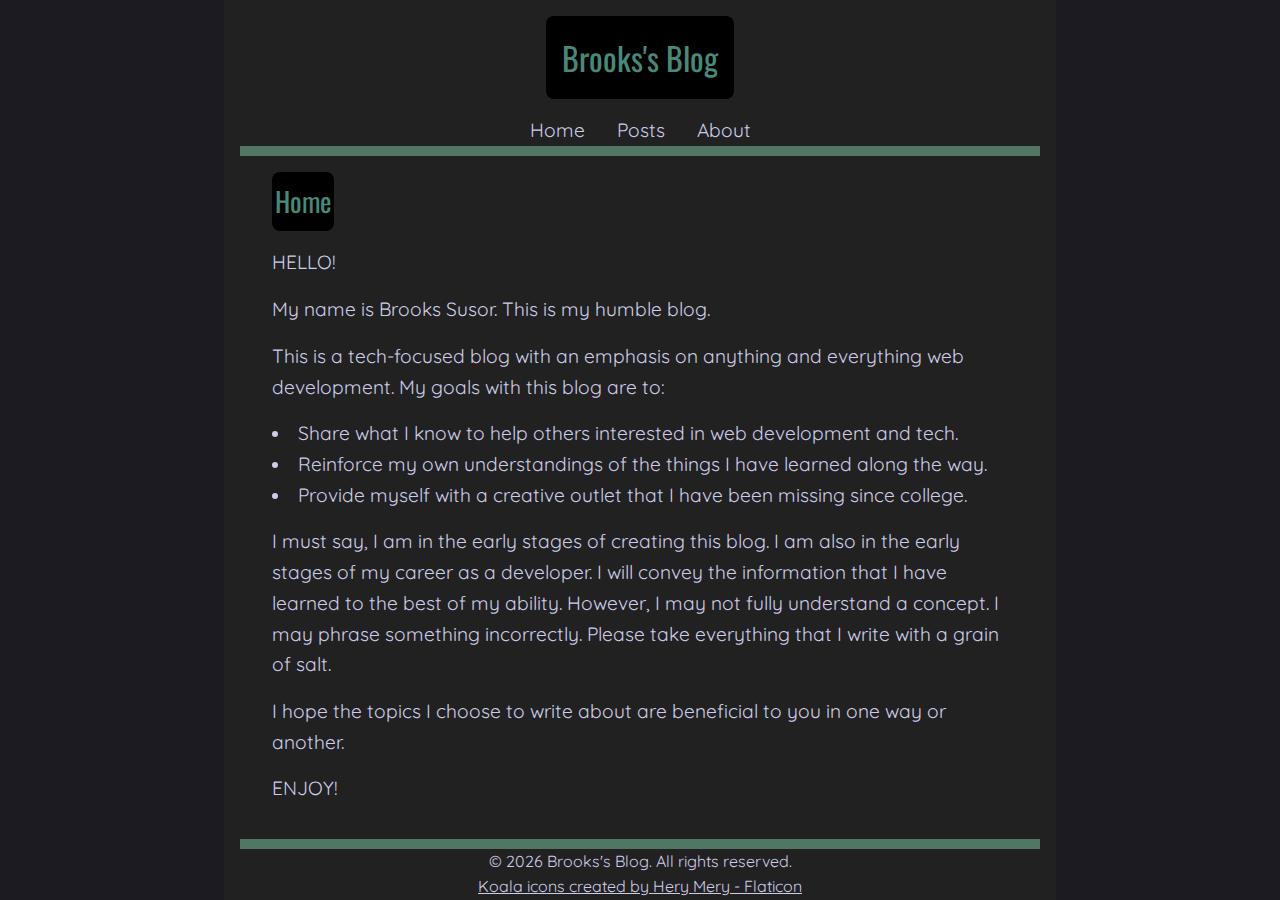
<file: index.html>
<!DOCTYPE html>
<html lang="en">
	<head>
		<meta charset="UTF-8" />
		<meta
			name="viewport"
			content="width=device-width, initial-scale=1.0"
		/>
		<link
			rel="icon"
			href="./imgs/koala.png"
		/>
		<link
			rel="stylesheet"
			href="./styles/reset.css"
		/>
		<link
			rel="stylesheet"
			href="./styles/styles.css"
		/>
		<title>Brooks's Blog</title>
	</head>
	<body class="flex">
		<div class="container-content flex">
			<h1>Brooks's Blog</h1>

			<nav>
				<ul>
					<li><a href="./index.html">Home</a></li>
					<li><a href="./pages/posts.html">Posts</a></li>
					<li><a href="./pages/about.html">About</a></li>
				</ul>
				<div class="separator"></div>
			</nav>

			<div
				class="flex"
				style="height: 100%"
			>
				<section
					class="page-padding flex"
					style="flex: 1"
				>
					<div class="text-spacing flex">
						<h2>Home</h2>

						<p>HELLO!</p>

						<p>My name is Brooks Susor. This is my humble blog.</p>

						<p>
							This is a tech-focused blog with an emphasis on anything and
							everything web development. My goals with this blog are to:
						</p>

						<ul style="list-style: disc; list-style-position: inside">
							<li>
								Share what I know to help others interested in web development
								and tech.
							</li>
							<li>
								Reinforce my own understandings of the things I have learned
								along the way.
							</li>
							<li>
								Provide myself with a creative outlet that I have been missing
								since college.
							</li>
						</ul>

						<p>
							I must say, I am in the early stages of creating this blog. I am
							also in the early stages of my career as a developer. I will
							convey the information that I have learned to the best of my
							ability. However, I may not fully understand a concept. I may
							phrase something incorrectly. Please take everything that I write
							with a grain of salt.
						</p>

						<p>
							I hope the topics I choose to write about are beneficial to you in
							one way or another.
						</p>

						<p>ENJOY!</p>
					</div>
				</section>

				<footer>
					<div class="separator"></div>
					<p>
						&copy; <span id="footer-year"></span> Brooks's Blog. All rights
						reserved.
					</p>
					<a
						href="https://www.flaticon.com/free-icons/koala"
						title="koala icons"
						target="_blank"
						>Koala icons created by Hery Mery - Flaticon
					</a>
				</footer>
			</div>
		</div>
		<script src="./main.js"></script>
	</body>
</html>
</file>
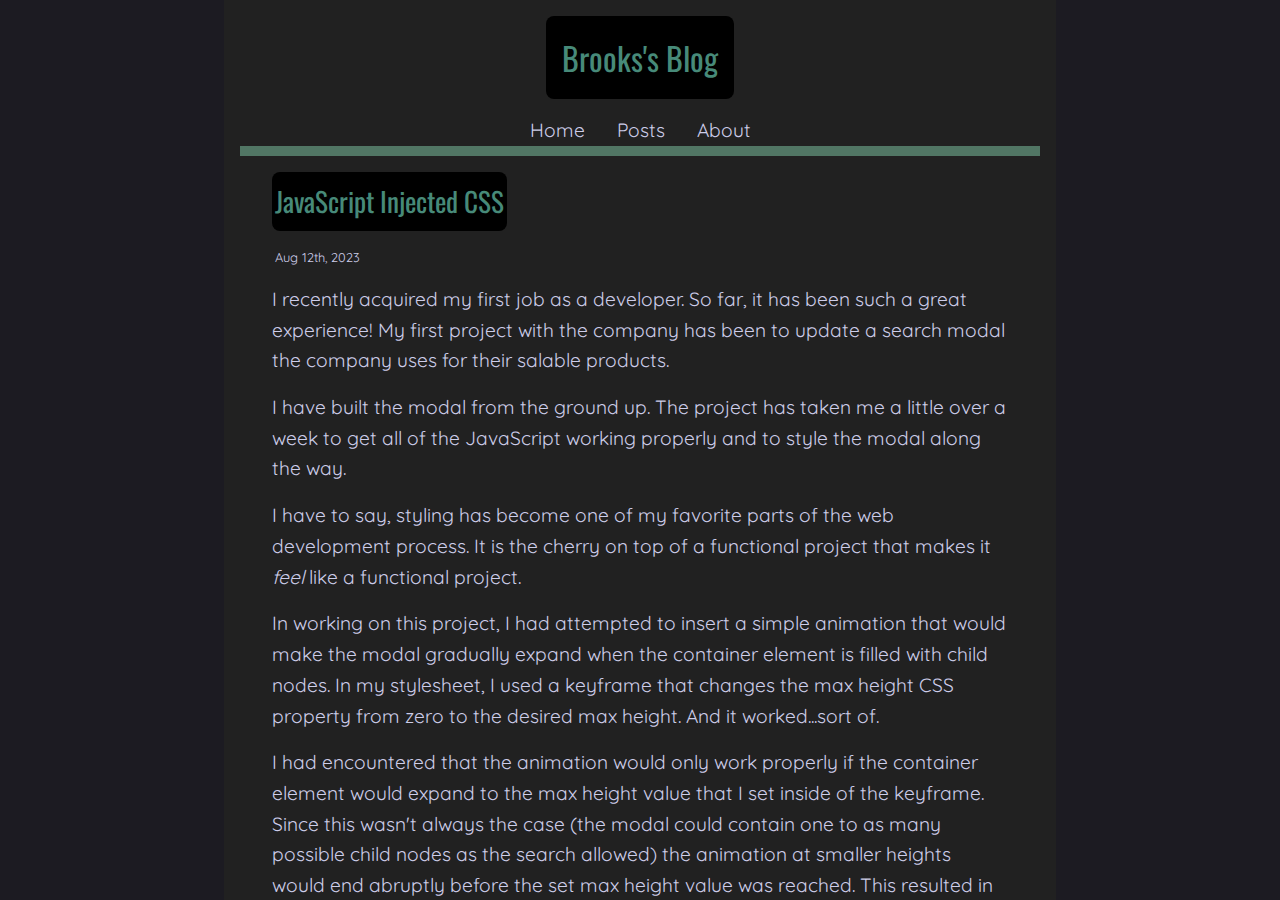
<file: pages/posts/post-1.html>
<!DOCTYPE html>
<html lang="en">
	<head>
		<meta charset="UTF-8" />
		<meta
			name="viewport"
			content="width=device-width, initial-scale=1.0"
		/>
		<link
			rel="icon"
			href="../../imgs/koala.png"
		/>
		<link
			rel="stylesheet"
			href="../../styles/reset.css"
		/>
		<link
			rel="stylesheet"
			href="../../styles/styles.css"
		/>
		<title>JavaScript Injected CSS</title>
	</head>
	<body class="flex">
		<div class="container-content flex">
			<h1>Brooks's Blog</h1>

			<nav>
				<ul>
					<li><a href="../../index.html">Home</a></li>
					<li><a href="../posts.html">Posts</a></li>
					<li><a href="../about.html">About</a></li>
				</ul>
				<div class="separator"></div>
			</nav>

			<div class="flex">
				<main class="page-padding flex">
					<article class="text-spacing flex">
						<div class="flex">
							<h2>JavaScript Injected CSS</h2>
							<span>Aug 12th, 2023</span>
						</div>
						<p>
							I recently acquired my first job as a developer. So far, it has
							been such a great experience! My first project with the company
							has been to update a search modal the company uses for their
							salable products.
						</p>

						<p>
							I have built the modal from the ground up. The project has taken
							me a little over a week to get all of the JavaScript working
							properly and to style the modal along the way.
						</p>

						<p>
							I have to say, styling has become one of my favorite parts of the
							web development process. It is the cherry on top of a functional
							project that makes it <em>feel</em> like a functional project.
						</p>

						<p>
							In working on this project, I had attempted to insert a simple
							animation that would make the modal gradually expand when the
							container element is filled with child nodes. In my stylesheet, I
							used a keyframe that changes the max height CSS property from zero
							to the desired max height. And it worked...sort of.
						</p>

						<p>
							I had encountered that the animation would only work properly if
							the container element would expand to the max height value that I
							set inside of the keyframe. Since this wasn't always the case (the
							modal could contain one to as many possible child nodes as the
							search allowed) the animation at smaller heights would end
							abruptly before the set max height value was reached. This
							resulted in the animation at smaller heights to look clunky.
						</p>

						<p>
							This is by design. CSS implemented using stylesheets, the HTML
							style tag, or inline HTML elements, will be set to those values
							and will not change.
						</p>

						<p>
							This is normally a good effect. Certainly, there are properties
							that are more flexible than others (in my case, the max height
							property is slightly more flexible than the normal height
							property). However, the property is still set to an unchanging
							value. This is the core of my issue.
						</p>

						<p>
							At first, I was stuck and tried a few fixes...to no avail. I
							played around with different max height values. I attempted using
							different CSS properties altogether (both the height and min
							height properties).
						</p>

						<p>
							I slowly began to realize that the animation needed to be dynamic
							based upon how big the container element became.
						</p>

						<p>
							As it turns out, whenever a developer wants something that is
							dynamic, they have to reach into the "do stuff" portion of their
							code. To solve my issue, I needed to add the CSS dynamically using
							JavaScript.
						</p>

						<p>
							I had known about adding CSS using JavaScript before beginning
							this project. However, it didn't occur to me at first that this
							was a property that could be manipulated (so I didn't even
							consider this method). Once I fully understood what I wanted out
							of my code, I began working.
						</p>

						<p>
							I first created a function that accepts one argument (the amount
							of immediate child nodes inside of the container element). The
							function contains a switch statement that would return a specific
							max height in pixels depending upon the integer passed into the
							function.
						</p>

						<p>
							Then, I created another function that accepts a single argument
							(the return value of the previous function). Inside of this
							function, I created a keyframe rule using JavaScript's template
							literal syntax (`Example string ${exampleVariable}`) and stored it
							into a variable. Inside the keyframe, I passed the max height
							variable into the "to" section. I then passed the keyframe
							variable into the proper stylesheet. Finally, I finished it all by
							adding the animation rules.
						</p>

						<p>
							This little part of my project has changed the way I approach
							coding in general. I learned that it is better to think about what
							I want out of my code before writing any. I needed a dynamic
							animation, but didn't consider using JavaScript until I finally
							realized what I wanted my code to do.
						</p>
					</article>

					<img
						src="../../imgs/Modal_Styling-1.png"
						alt="Brooks styling his cowboy modal man"
					/>
				</main>

				<footer>
					<div class="separator"></div>
					<p>
						&copy; <span id="footer-year"></span> Brooks's Blog. All rights
						reserved.
					</p>
					<a
						href="https://www.flaticon.com/free-icons/koala"
						title="koala icons"
						target="_blank"
						>Koala icons created by Hery Mery - Flaticon
					</a>
				</footer>
			</div>
		</div>
		<script src="../../main.js"></script>
	</body>
</html>
</file>
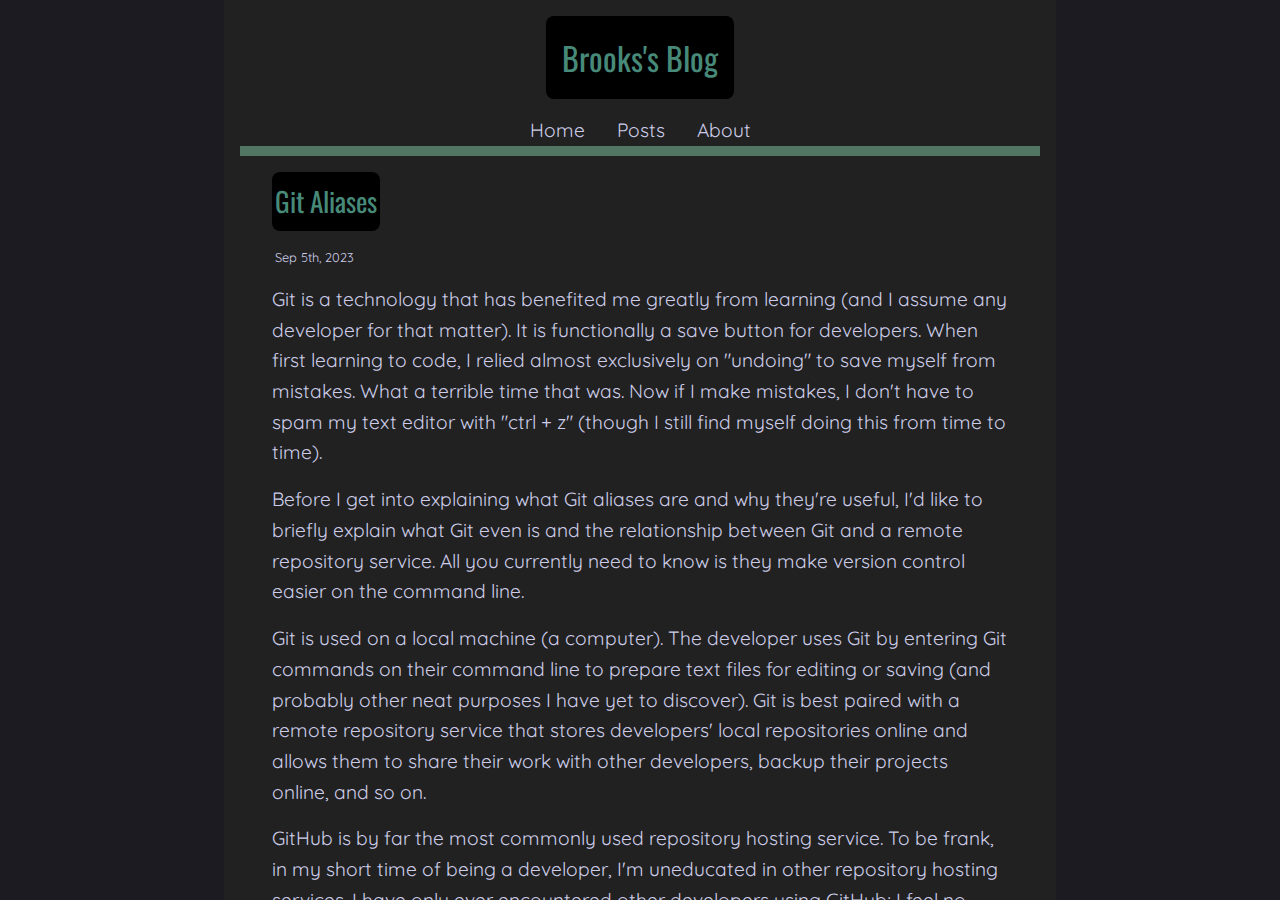
<file: pages/posts/post-2.html>
<!DOCTYPE html>
<html lang="en">
	<head>
		<meta charset="UTF-8" />
		<meta
			name="viewport"
			content="width=device-width, initial-scale=1.0"
		/>
		<link
			rel="icon"
			href="../../imgs/koala.png"
		/>
		<link
			rel="stylesheet"
			href="../../styles/reset.css"
		/>
		<link
			rel="stylesheet"
			href="../../styles/styles.css"
		/>
		<title>Git Aliases</title>
	</head>
	<body class="flex">
		<div class="container-content flex">
			<h1>Brooks's Blog</h1>

			<nav>
				<ul>
					<li><a href="../../index.html">Home</a></li>
					<li><a href="../posts.html">Posts</a></li>
					<li><a href="../about.html">About</a></li>
				</ul>
				<div class="separator"></div>
			</nav>

			<div class="flex">
				<main class="page-padding flex">
					<article class="text-spacing flex">
						<div class="flex">
							<h2>Git Aliases</h2>
							<span>Sep 5th, 2023</span>
						</div>
						<p>
							Git is a technology that has benefited me greatly from learning
							(and I assume any developer for that matter). It is functionally a
							save button for developers. When first learning to code, I relied
							almost exclusively on "undoing" to save myself from mistakes. What
							a terrible time that was. Now if I make mistakes, I don't have to
							spam my text editor with "ctrl + z" (though I still find myself
							doing this from time to time).
						</p>

						<p>
							Before I get into explaining what Git aliases are and why they're
							useful, I'd like to briefly explain what Git even is and the
							relationship between Git and a remote repository service. All you
							currently need to know is they make version control easier on the
							command line.
						</p>

						<p>
							Git is used on a local machine (a computer). The developer uses
							Git by entering Git commands on their command line to prepare text
							files for editing or saving (and probably other neat purposes I
							have yet to discover). Git is best paired with a remote repository
							service that stores developers' local repositories online and
							allows them to share their work with other developers, backup
							their projects online, and so on.
						</p>

						<p>
							GitHub is by far the most commonly used repository hosting
							service. To be frank, in my short time of being a developer, I'm
							uneducated in other repository hosting services. I have only ever
							encountered other developers using GitHub; I feel no need to use
							an alternative.
						</p>

						<p>
							Git is a version control system. GitHub is a remote repository
							service. They work in tandem to be one of the many technologies
							that add structure in a codebase.
						</p>

						<p>
							There are a handful of Git commands that are used most commonly by
							developers. They eventually find commands they use the most. This
							means they are constantly repeating certain commands all day,
							every day.
						</p>

						<p>This leads me into Git aliases.</p>

						<p>
							Git aliases are exactly what they sound like. Aliases for the Git
							command they are assigned to. Aliases normally take the form of a
							short combination of letters. They are helpful for reducing
							keystrokes for common commands.
						</p>

						<p>
							For example, I often use the command "git commit -m" followed with
							a message that describes what that commit is accomplishing
							(commits are the "saves" in Git). An alias for this could look
							like "ci = commit -m" in the .gitconfig file. Instead of writing
							the entire command, now the command gets replaced with "ci"
							followed by the commit message.
						</p>

						<p>
							One of my favorite Git commands to use is "commit --amend -C
							HEAD." This command adds the code into the previous commit
							(technically it doesn't add the code, but that's outside the scope
							of this article). I use this command often because I find myself
							committing too early and needing to add the current code into my
							last commit. So I decided to create an alias for it.
						</p>

						<p>
							I assigned the command to "ag" in my .gitconfig file and now all I
							type is "git ag" and it amends my git the way I want it to!
						</p>

						<p>
							Git aliases are an easy way to make version control on the command
							line a tad bit easier. I encourage anyone that uses Git on the
							command line to use them.
						</p>
					</article>
				</main>

				<footer>
					<div class="separator"></div>
					<p>
						&copy; <span id="footer-year"></span> Brooks's Blog. All rights
						reserved.
					</p>
					<a
						href="https://www.flaticon.com/free-icons/koala"
						title="koala icons"
						target="_blank"
						>Koala icons created by Hery Mery - Flaticon
					</a>
				</footer>
			</div>
		</div>
		<script src="../../main.js"></script>
	</body>
</html>
</file>
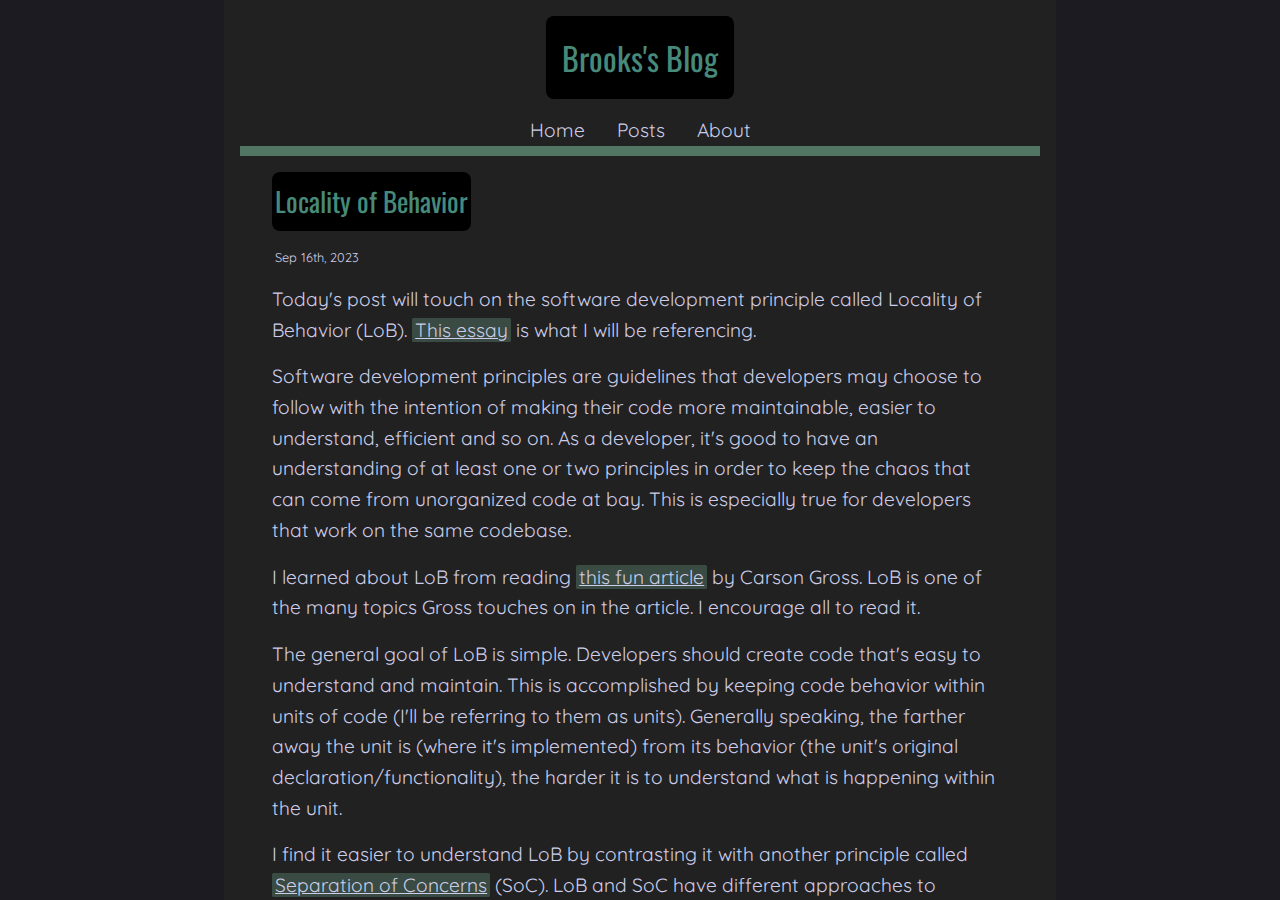
<file: pages/posts/post-3.html>
<!DOCTYPE html>
<html lang="en">
	<head>
		<meta charset="UTF-8" />
		<meta
			name="viewport"
			content="width=device-width, initial-scale=1.0"
		/>
		<link
			rel="icon"
			href="../../imgs/koala.png"
		/>
		<link
			rel="stylesheet"
			href="../../styles/reset.css"
		/>
		<link
			rel="stylesheet"
			href="../../styles/styles.css"
		/>
		<title>Locality of Behavior</title>
	</head>
	<body class="flex">
		<div class="container-content flex">
			<h1>Brooks's Blog</h1>

			<nav>
				<ul>
					<li><a href="../../index.html">Home</a></li>
					<li><a href="../posts.html">Posts</a></li>
					<li><a href="../about.html">About</a></li>
				</ul>
				<div class="separator"></div>
			</nav>

			<div class="flex">
				<main class="page-padding flex">
					<article class="text-spacing flex">
						<div class="flex">
							<h2>Locality of Behavior</h2>
							<span>Sep 16th, 2023</span>
						</div>
						<p>
							Today's post will touch on the software development principle
							called Locality of Behavior (LoB).
							<a
								href="https://htmx.org/essays/locality-of-behaviour/"
								target="_blank"
								>This essay</a
							>
							is what I will be referencing.
						</p>

						<p>
							Software development principles are guidelines that developers may
							choose to follow with the intention of making their code more
							maintainable, easier to understand, efficient and so on. As a
							developer, it's good to have an understanding of at least one or
							two principles in order to keep the chaos that can come from
							unorganized code at bay. This is especially true for developers
							that work on the same codebase.
						</p>

						<p>
							I learned about LoB from reading
							<a
								href="https://grugbrain.dev/"
								target="_blank"
								>this fun article</a
							>
							by Carson Gross. LoB is one of the many topics Gross touches on in
							the article. I encourage all to read it.
						</p>

						<p>
							The general goal of LoB is simple. Developers should create code
							that's easy to understand and maintain. This is accomplished by
							keeping code behavior within units of code (I'll be referring to
							them as units). Generally speaking, the farther away the unit is
							(where it's implemented) from its behavior (the unit's original
							declaration/functionality), the harder it is to understand what is
							happening within the unit.
						</p>

						<p>
							I find it easier to understand LoB by contrasting it with another
							principle called
							<a
								href="https://en.wikipedia.org/wiki/Separation_of_concerns"
								target="_blank"
								>Separation of Concerns</a
							>
							(SoC). LoB and SoC have different approaches to accomplish similar
							goals. As a disclaimer, they are not exact opposites. I'm
							contrasting them as a means to further understanding of them both.
							It's probable that both principles can be implemented in a
							codebase and make sense.
						</p>

						<p>
							SoC organizes code based upon
							<a
								href="https://en.wikipedia.org/wiki/Concern_(computer_science)"
								target="_blank"
								>concern</a
							>. One of the clearest displays of SoC in my opinion is found in
							the core web stack. HTML is concerned with structuring a web
							application, CSS with designing, and JavaScript with adding
							additional functionality. Each language affects the code
							differently. Thus, it's common to separate each language into
							their own file(s)/folder(s). This blog's code is organized with
							SoC in mind!
						</p>

						<p>
							It's easy to see the strengths with this approach. Mixing concerns
							together may add confusion. This is one reason why frontend
							developers don't typically write their HTML elements with CSS
							styles inline. That being said, things change and now
							<a
								href="https://tailwindcss.com/"
								target="_blank"
								>Tailwind CSS</a
							>
							is a very popular CSS framework.
						</p>

						<p>
							LoB on the other hand takes a different approach. Rather than
							organizing code by concern, it organizes code based upon a unit's
							behavior. The thought behind this principle is that a unit is best
							understood by looking at nothing more than that specific unit.
							This approach welcomes (and even encourages) the mixing of various
							programming languages into a single unit if doing so keeps its
							behavior inside itself.
						</p>

						<p>
							This approach does call to question when (if at all) a developer
							should rely upon
							<a
								href="https://en.wikipedia.org/wiki/Abstraction_(computer_science)"
								target="_blank"
								>abstraction</a
							>. Gross suggests that abstractions are okay when implemented
							carefully (and not in excess). Gross states, "it is important to
							make the distinction between inlining the implementation of some
							behaviour and inlining the invocation (or declaration) of some
							behaviour." In other words, there is a difference between
							declaring a function and invoking one. A function that abstracts
							away complicated logic in its declaration, and is invoked in an
							obvious manner, strives toward LoB's goal of keeping code easy to
							understand. Even though creating abstractions innately goes
							against the main premise of LoB, they are still useful when
							applied strategically and not in excess.
						</p>

						<p>
							Code implemented with SoC in mind often use abstractions. This
							typically means that developers rely on several files to
							understand what a single unit does. Gross refers to this phenomena
							as "spooky action at a distance."
						</p>

						<p>
							LoB attempts to eliminate as much "spooky action at a distance" as
							possible. Sometimes, this means going against the
							<a
								href="https://en.wikipedia.org/wiki/Don%27t_repeat_yourself"
								target="_blank"
								>DRY principle</a
							>. LoB takes into consideration that it's better to repeat code
							occasionally than to rely on code that is nested far away from
							where it's being implemented.
						</p>

						<p>
							Realistically, it's best to write code that is understood by the
							most amount of people. For those that work with multiple other
							developers, they should follow the conventions that are set in
							place by their peers. For solo projects, I still advise developers
							to follow best practices as often as possible (for their own
							sake). But hey, everyone has their own interpretations of what is
							considered to be "best."
						</p>

						<p>
							I've only recently learned about LoB. I'm very interested in
							implementing more of it. I can see this principle being easier to
							implement in code using single-page application frameworks since
							they, by nature of their design, encourage developers to keep both
							the structure and functionality of their code in the same place.
							Luckily for me, I love working with
							<a
								href="https://react.dev/"
								target="_blank"
								>React</a
							>. So I think I'll be able to implement LoB quite a bit going
							forward!
						</p>
					</article>
				</main>

				<footer>
					<div class="separator"></div>
					<p>
						&copy; <span id="footer-year"></span> Brooks's Blog. All rights
						reserved.
					</p>
					<a
						href="https://www.flaticon.com/free-icons/koala"
						title="koala icons"
						target="_blank"
						>Koala icons created by Hery Mery - Flaticon
					</a>
				</footer>
			</div>
		</div>
		<script src="../../main.js"></script>
	</body>
</html>
</file>
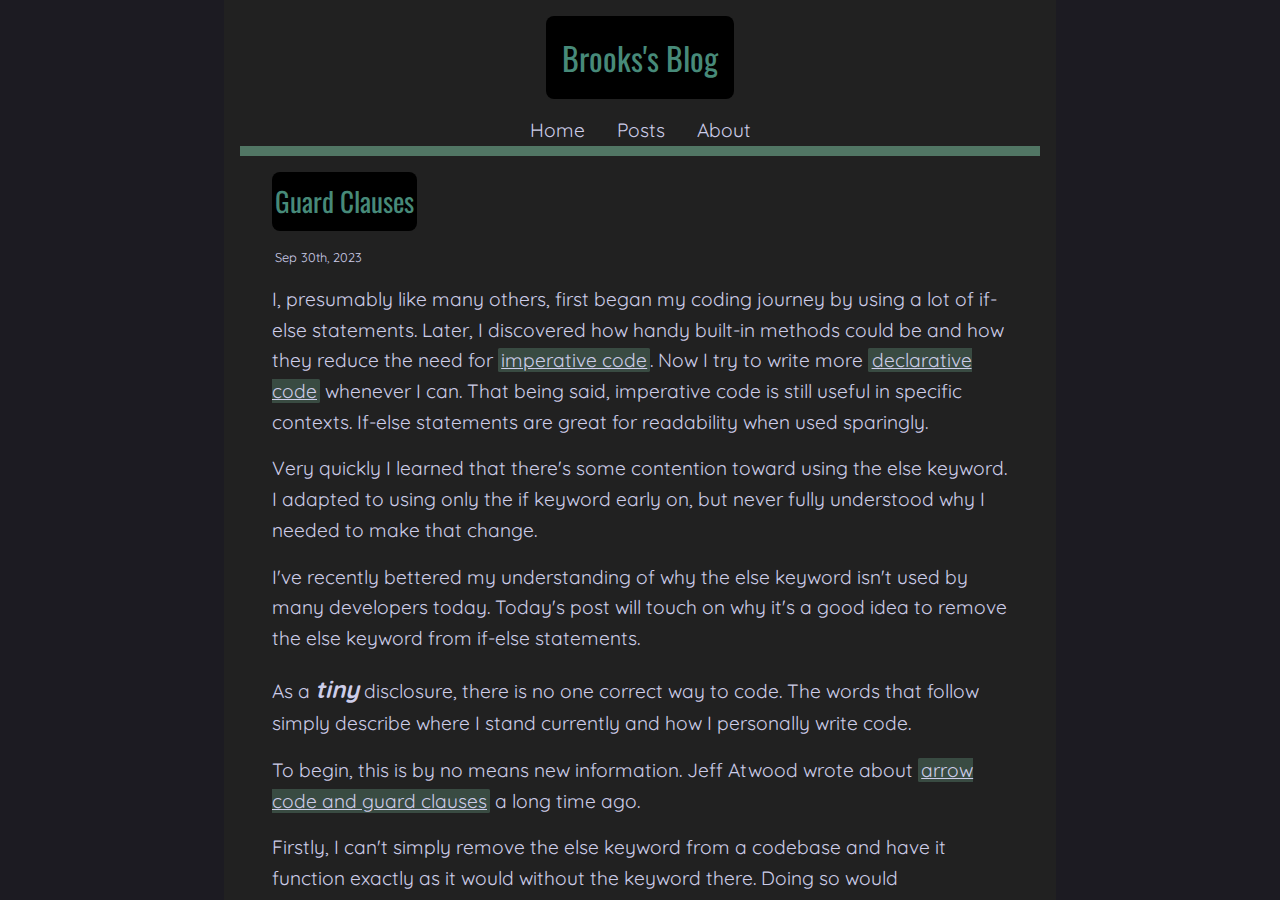
<file: pages/posts/post-4.html>
<!DOCTYPE html>
<html lang="en">
	<head>
		<meta charset="UTF-8" />
		<meta
			name="viewport"
			content="width=device-width, initial-scale=1.0"
		/>
		<link
			rel="icon"
			href="../../imgs/koala.png"
		/>
		<link
			rel="stylesheet"
			href="../../styles/reset.css"
		/>
		<link
			rel="stylesheet"
			href="../../styles/styles.css"
		/>
		<title>Guard Clauses</title>
	</head>
	<body class="flex">
		<div class="container-content flex">
			<h1>Brooks's Blog</h1>

			<nav>
				<ul>
					<li><a href="../../index.html">Home</a></li>
					<li><a href="../posts.html">Posts</a></li>
					<li><a href="../about.html">About</a></li>
				</ul>
				<div class="separator"></div>
			</nav>

			<div class="flex">
				<main class="page-padding flex">
					<article class="text-spacing flex">
						<div class="flex">
							<h2>Guard Clauses</h2>
							<span>Sep 30th, 2023</span>
						</div>
						<p>
							I, presumably like many others, first began my coding journey by
							using a lot of if-else statements. Later, I discovered how handy
							built-in methods could be and how they reduce the need for
							<a
								href="https://en.wikipedia.org/wiki/Imperative_programming"
								target="_blank"
								>imperative code</a
							>. Now I try to write more
							<a
								href="https://en.wikipedia.org/wiki/Declarative_programming"
								target="_blank"
								>declarative code</a
							>
							whenever I can. That being said, imperative code is still useful
							in specific contexts. If-else statements are great for readability
							when used sparingly.
						</p>

						<p>
							Very quickly I learned that there's some contention toward using
							the else keyword. I adapted to using only the if keyword early on,
							but never fully understood why I needed to make that change.
						</p>

						<p>
							I've recently bettered my understanding of why the else keyword
							isn't used by many developers today. Today's post will touch on
							why it's a good idea to remove the else keyword from if-else
							statements.
						</p>

						<p>
							As a <span class="strong-phrase">tiny</span> disclosure, there is
							no one correct way to code. The words that follow simply describe
							where I stand currently and how I personally write code.
						</p>

						<p>
							To begin, this is by no means new information. Jeff Atwood wrote
							about
							<a
								href="https://blog.codinghorror.com/flattening-arrow-code/"
								target="_blank"
								>arrow code and guard clauses</a
							>
							a long time ago.
						</p>

						<p>
							Firstly, I can't simply remove the else keyword from a codebase
							and have it function exactly as it would without the keyword
							there. Doing so would (understandably) break the code. So I need
							to change how the code is written.
						</p>

						<p>
							Normally within if-else statements, the "main" code is written in
							the if block while the corner case is written in the else block.
							However, without the else keyword, the corner case will be moved
							into the if block while the "main" code is placed in the current
							scope directly below the if block. This also requires there to be
							an exit statement at the end of the if block so the code doesn't
							continue to run. Usually this is a blank return statement. But
							I've also used the continue keyword to exit the current iteration
							of a loop.
						</p>

						<p>
							There are great benefits to writing if-else statements this way.
							Firstly, the "main" code and the corner case code are no longer
							coupled together. If the corner case is met, then it will run that
							code. It's as simple as that. Removing tightly coupled code leads
							to a cleaner and less bug-ridden codebase.
						</p>

						<p>
							Secondly, it just makes sense (as lazy as that sounds). At first
							thought, putting the "main" code before any corner cases feels
							intuitive. The "main" code is the star of the show, so why put it
							before code that won't be run as often? As it turns out,
							displaying the less desirable path first shows the developer
							reading the code the exceptions to the code upfront. This
							encourages the developer to understand the less common outcomes
							before they understand the main functionality of the code. Again,
							this is very helpful for identifying and removing bugs.
						</p>

						<p>
							Finally, there is less nesting. Nesting is great for
							organization...until it isn't. It's easy to slip into what Atwood
							calls arrow code when there is an overreliance on if-else
							statements. Using guard clauses actually removes the "main" code
							from being nested in an if block and brings it out into the scope
							that the developer is currently working within.
						</p>

						<p>
							Generally speaking, guard clauses keep code clean. Codebases that
							contains guard clauses use less code (which is generally a good
							goal to strive for) and reduce nesting where it's unnecessary to
							do so.
						</p>

						<p>
							For developers that struggle to keep their code clean, and aren't
							currently using guard clauses, give them a shot! They have
							certainly helped me keep my code cleaner and easier to read.
						</p>
					</article>
				</main>

				<footer>
					<div class="separator"></div>
					<p>
						&copy; <span id="footer-year"></span> Brooks's Blog. All rights
						reserved.
					</p>
					<a
						href="https://www.flaticon.com/free-icons/koala"
						title="koala icons"
						target="_blank"
						>Koala icons created by Hery Mery - Flaticon
					</a>
				</footer>
			</div>
		</div>
		<script src="../../main.js"></script>
	</body>
</html>
</file>
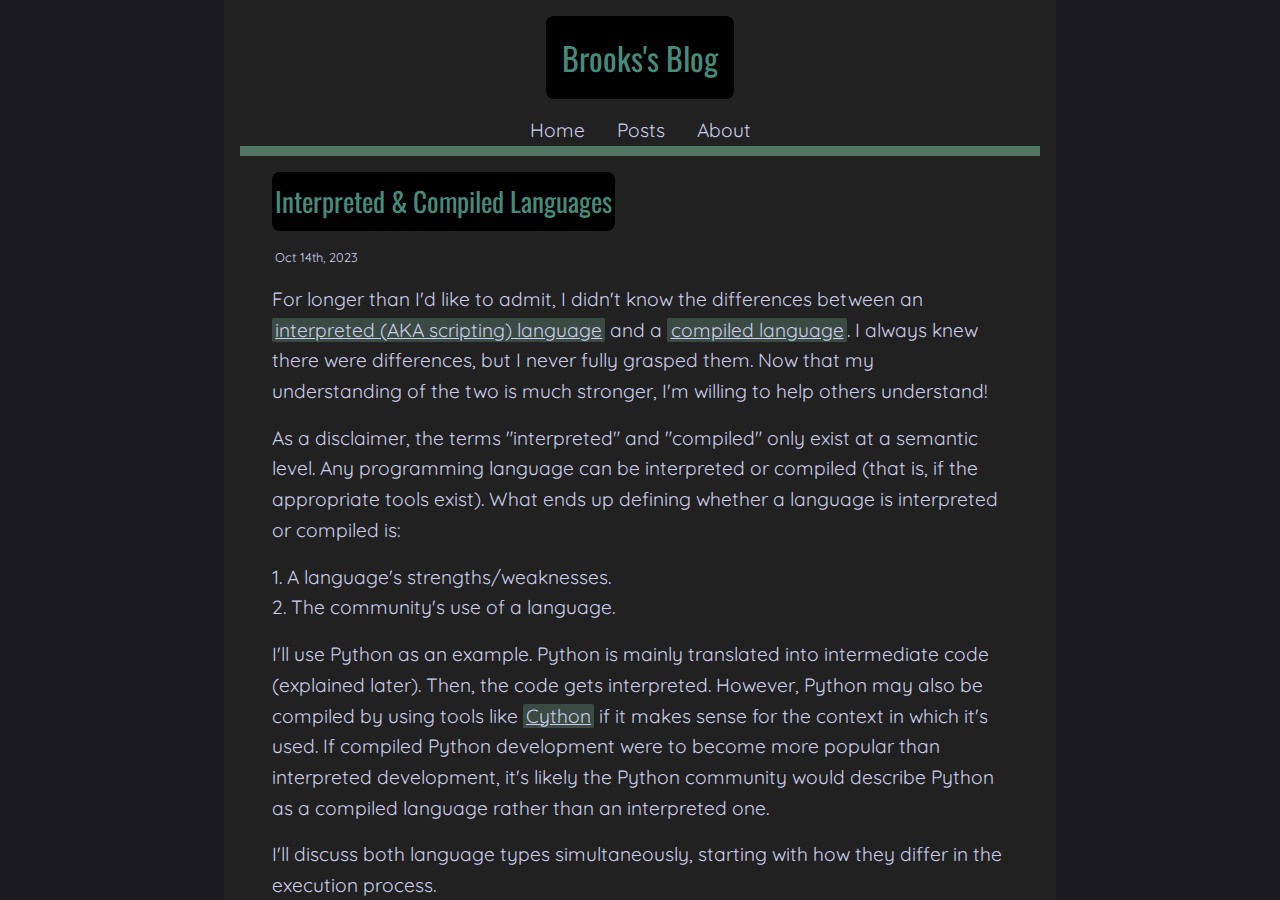
<file: pages/posts/post-5.html>
<!DOCTYPE html>
<html lang="en">
	<head>
		<meta charset="UTF-8" />
		<meta
			name="viewport"
			content="width=device-width, initial-scale=1.0"
		/>
		<link
			rel="icon"
			href="../../imgs/koala.png"
		/>
		<link
			rel="stylesheet"
			href="../../styles/reset.css"
		/>
		<link
			rel="stylesheet"
			href="../../styles/styles.css"
		/>
		<title>Interpreted & Compiled Languages</title>
	</head>
	<body class="flex">
		<div class="container-content flex">
			<h1>Brooks's Blog</h1>

			<nav>
				<ul>
					<li><a href="../../index.html">Home</a></li>
					<li><a href="../posts.html">Posts</a></li>
					<li><a href="../about.html">About</a></li>
				</ul>
				<div class="separator"></div>
			</nav>

			<div class="flex">
				<main class="page-padding flex">
					<article class="text-spacing flex">
						<div class="flex">
							<h2>Interpreted & Compiled Languages</h2>
							<span>Oct 14th, 2023</span>
						</div>
						<p>
							For longer than I'd like to admit, I didn't know the differences
							between an
							<a
								href="https://en.wikipedia.org/wiki/Scripting_language"
								target="_blank"
								>interpreted (AKA scripting) language</a
							>
							and a
							<a
								href="https://en.wikipedia.org/wiki/Compiled_language"
								target="_blank"
								>compiled language</a
							>. I always knew there were differences, but I never fully grasped
							them. Now that my understanding of the two is much stronger, I'm
							willing to help others understand!
						</p>

						<p>
							As a disclaimer, the terms "interpreted" and "compiled" only exist
							at a semantic level. Any programming language can be interpreted
							or compiled (that is, if the appropriate tools exist). What ends
							up defining whether a language is interpreted or compiled is:
						</p>

						<ol>
							<li>A language's strengths/weaknesses.</li>
							<li>The community's use of a language.</li>
						</ol>

						<p>
							I'll use Python as an example. Python is mainly translated into
							intermediate code (explained later). Then, the code gets
							interpreted. However, Python may also be compiled by using tools
							like
							<a
								href="https://cython.org/"
								target="_blank"
								>Cython</a
							>
							if it makes sense for the context in which it's used. If compiled
							Python development were to become more popular than interpreted
							development, it's likely the Python community would describe
							Python as a compiled language rather than an interpreted one.
						</p>

						<p>
							I'll discuss both language types simultaneously, starting with how
							they differ in the execution process.
						</p>

						<p>
							Let's begin with interpreted languages. An interpreted language
							(JavaScript, PHP, and so on) requires source code to be accessible
							at runtime. This human-written code is translated into machine
							code. Then, it's immediately executed line by line. Execution
							begins at the top of the source code. In this context, the source
							code is referred to as a script. The interpreter works down the
							script until there is nothing left to interpret and execute.
						</p>

						<p>
							A compiled language (C, C++, and so on) takes source code and runs
							it through a compiler. The compiler's job is to translate
							human-written code straight into machine code. The result is an
							executable file that is readable by the computer's Central
							Processing Unit (CPU). Running the executable file will execute
							the code.
						</p>

						<p>
							It's worth noting that sometimes both interpreted and compiled
							languages will get translated into what's called
							<a
								href="https://en.wikipedia.org/wiki/Intermediate_representation"
								target="_blank"
								>intermediate code</a
							>. Intermediate code is simply a bridge or a "halfway" point
							between human-written code and machine code.
							<a
								href="https://firefox-source-docs.mozilla.org/js/index.html"
								target="_blank"
								>Mozilla's Spidermonkey engine</a
							>, used to power Firefox, makes use of intermediate code to
							shorten execution time.
						</p>

						<p>Back to the topic at hand.</p>

						<p>
							Executable files are platform-specific. An executable file in a
							Windows environment will not work in a macOS environment without
							some tweaking. This means compiled languages are restricted to the
							environment they can execute within. Thus, making them less
							portable than interpreted languages.
						</p>

						<p>
							On the other hand, interpreted languages are considered to be more
							portable. Most interpreters are created with various operating
							systems and hardware architecture in mind. This allows interpreted
							languages to be run in a multitude of computer environments. For
							example, JavaScript is the language that dominates the web. Web
							browsers contain interpreters to run JavaScript. So long as a
							computer user has access to a web browser, they can execute
							JavaScript code. Spidermonkey contains an interpreter, as well as
							<a
								href="https://v8.dev/"
								target="_blank"
								>Google's V8 JavaScript engine</a
							>
							that powers Google Chrome.
						</p>

						<p>
							If these were the only differences, there wouldn't be an argument
							to work with compiled code (outside of maintaining legacy
							codebases that use compiled languages). However, this isn't where
							the differences end!
						</p>

						<p>
							Compiled languages undoubtedly execute quicker than interpreted
							languages. Simply put, compiled languages translate to machine
							code before runtime. Thus, there is less to do during runtime.
							Assuming there is time to compile the code before running it,
							compiled languages will generally be faster than interpreted
							languages.
						</p>

						<p>
							Unfortunately, interpreted languages lack the speed that compiled
							languages gain from translating source code to machine code before
							runtime. Though interpreted languages are generally slower during
							execution, it doesn't necessarily mean these languages are worse
							off because of the added translation step during runtime.
						</p>

						<p>
							Interpreted languages report errors in terms of the source code.
							This makes debugging easier compared to compiled languages. Also,
							the developer doesn't have to wait for code to compile only to
							find bugs that need to be addressed. The developer can run code
							quickly over and over again until they are finished debugging.
						</p>

						<p>
							Compiled languages generally aren't as easy to debug. They compile
							the code and then run the code. Because of this, the developer
							doesn't have the same visibility into the program's behavior
							compared to interpreted languages.
						</p>

						<p>
							Compiled languages may not be as easy to debug. However, they are
							generally considered more secure. Compiled languages require
							machine code at runtime. This is great for security. As it turns
							out, most people aren't very good at programming machine code!
							This complexity adds additional security to compiled codebases.
						</p>

						<p>
							Due to source code being required at runtime for interpreted
							languages, they are much easier to modify if someone with
							malicious intentions is able to get their hands on the code. In
							modern codebases, this is less of an issue. That being said, it's
							still something to keep in mind for those coding in interpreted
							languages.
						</p>

						<p>
							At this point, I've covered most of the differences between the
							two types of programming languages. Like most things in life, one
							of these types isn't inherently better than the other. They both
							have contexts where they work the best.
						</p>

						<p>
							I've mainly used interpreted languages for the work that I've
							found myself in. That being said, I'd love to get more experience
							with compiled languages in the future!
						</p>
					</article>
				</main>

				<footer>
					<div class="separator"></div>
					<p>
						&copy; <span id="footer-year"></span> Brooks's Blog. All rights
						reserved.
					</p>
					<a
						href="https://www.flaticon.com/free-icons/koala"
						title="koala icons"
						target="_blank"
						>Koala icons created by Hery Mery - Flaticon
					</a>
				</footer>
			</div>
		</div>
		<script src="../../main.js"></script>
	</body>
</html>
</file>
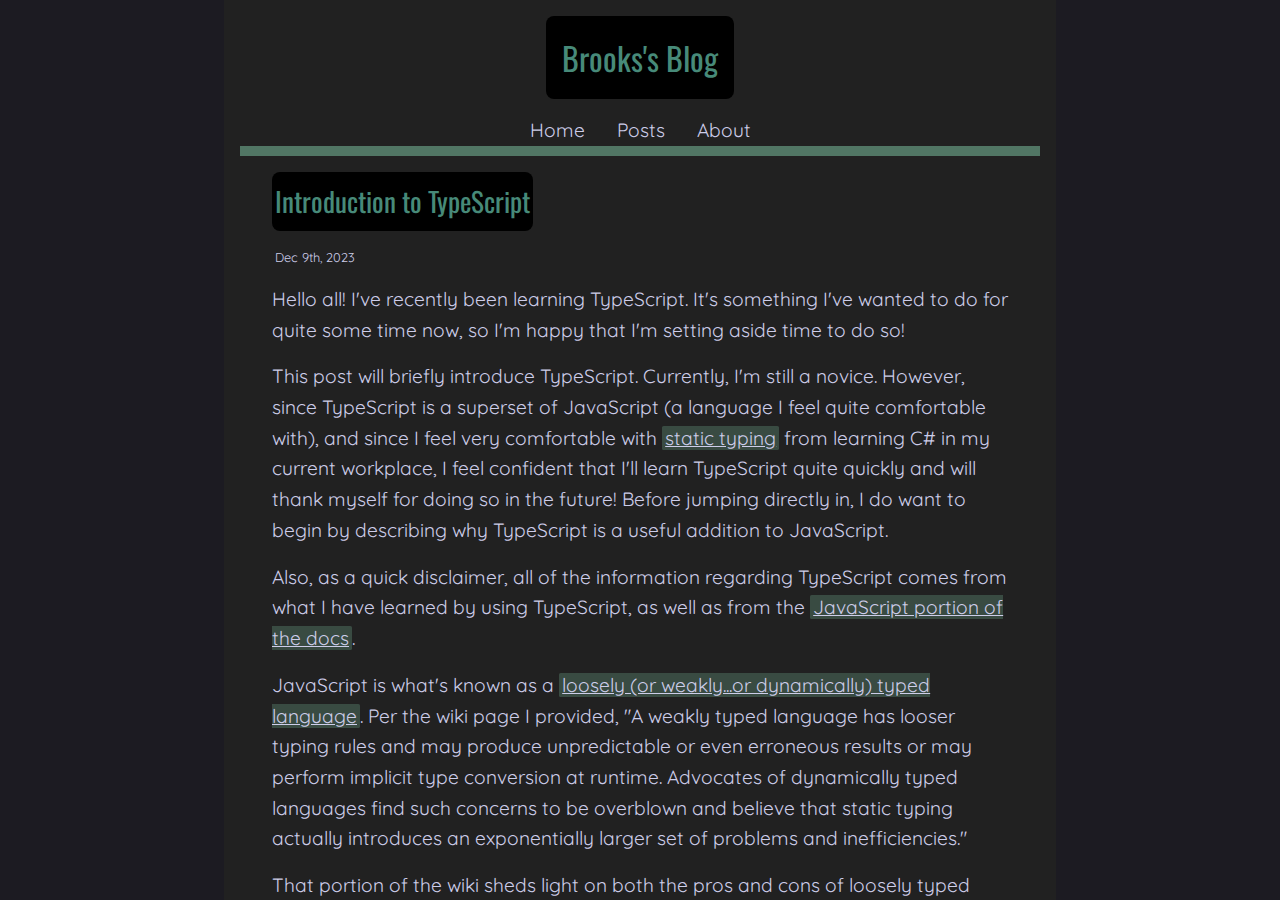
<file: pages/posts/post-6.html>
<!DOCTYPE html>
<html lang="en">
	<head>
		<meta charset="UTF-8" />
		<meta
			name="viewport"
			content="width=device-width, initial-scale=1.0"
		/>
		<link
			rel="icon"
			href="../../imgs/koala.png"
		/>
		<link
			rel="stylesheet"
			href="../../styles/reset.css"
		/>
		<link
			rel="stylesheet"
			href="../../styles/styles.css"
		/>
		<title>Introduction to TypeScript</title>
	</head>
	<body class="flex">
		<div class="container-content flex">
			<h1>Brooks's Blog</h1>

			<nav>
				<ul>
					<li><a href="../../index.html">Home</a></li>
					<li><a href="../posts.html">Posts</a></li>
					<li><a href="../about.html">About</a></li>
				</ul>
				<div class="separator"></div>
			</nav>

			<div class="flex">
				<main class="page-padding flex">
					<article class="text-spacing flex">
						<div class="flex">
							<h2>Introduction to TypeScript</h2>
							<span>Dec 9th, 2023</span>
						</div>
						<p>
							Hello all! I've recently been learning TypeScript. It's something
							I've wanted to do for quite some time now, so I'm happy that I'm
							setting aside time to do so!
						</p>

						<p>
							This post will briefly introduce TypeScript. Currently, I'm still
							a novice. However, since TypeScript is a superset of JavaScript (a
							language I feel quite comfortable with), and since I feel very
							comfortable with
							<a
								href="https://en.wikipedia.org/wiki/Type_system#Static_type_checking"
								target="_blank"
								>static typing</a
							>
							from learning C# in my current workplace, I feel confident that
							I'll learn TypeScript quite quickly and will thank myself for
							doing so in the future! Before jumping directly in, I do want to
							begin by describing why TypeScript is a useful addition to
							JavaScript.
						</p>

						<p>
							Also, as a quick disclaimer, all of the information regarding
							TypeScript comes from what I have learned by using TypeScript, as
							well as from the
							<a
								href="https://www.typescriptlang.org/docs/handbook/typescript-in-5-minutes.html"
								target="_blank"
								>JavaScript portion of the docs</a
							>.
						</p>

						<p>
							JavaScript is what's known as a
							<a
								href="https://en.wikipedia.org/wiki/Strong_and_weak_typing"
								target="_blank"
								>loosely (or weakly...or dynamically) typed language</a
							>. Per the wiki page I provided, "A weakly typed language has
							looser typing rules and may produce unpredictable or even
							erroneous results or may perform implicit type conversion at
							runtime. Advocates of dynamically typed languages find such
							concerns to be overblown and believe that static typing actually
							introduces an exponentially larger set of problems and
							inefficiencies."
						</p>

						<p>
							That portion of the wiki sheds light on both the pros and cons of
							loosely typed languages. Speaking as someone who learned to code
							using JavaScript, I understand the many opinions on loosely typed
							languages.
						</p>

						<p>
							For those who are brand new to programming in general, I would
							recommend them to start with a loosely typed language. Learning to
							code is already a monumental task in and of itself. A loosely
							typed language has a lower barrier of entry and gets new
							programmers writing code that much faster.
						</p>

						<p>Alrighty, back on track.</p>

						<p>
							Like I said before, TypeScript is a superset of JavaScript. This
							simply means it's built on top of JavaScript. It has all of the
							features that JavaScript contains and more!
						</p>

						<p>
							TypeScript determines types by inference. The old saying of, "if
							it looks like a duck" applies here because TypeScript will infer
							types based upon what the variable "looks" like. Take the
							following variable declaration for instance:
						</p>

						<p>let str = "Hello Reader!";</p>

						<p>
							TypeScript determines types based upon contextual information. In
							the example above, the inference was determined by the variable
							declaration. Though, if the developer prefers to manually input
							types, that's also possible.
						</p>

						<p>
							Speaking of static typing, TypeScript gives the power of static
							typing to the loosely typed language that is JavaScript! With it,
							the developer has a firm distinction between data types in their
							JavaScript code. This distinction will help prevent bugs arising
							in the future.
						</p>

						<p>
							TypeScript also introduces interface declarations. Interface
							declarations are quite useful for declaring an "abstract" for an
							object before creating the object itself. The following code
							displays an example interface:
						</p>

						<p>
							interface Pet {<br /><span style="margin-left: 1rem"
								>name: string;</span
							><br /><span style="margin-left: 1rem">age: number;</span><br />}
						</p>

						<p>
							That interface can now be used to create a "Pet" object. If a
							"Pet" object is declared incorrectly, TypeScript will display a
							warning message. Interfaces require more code upfront for less
							hassle in debugging later.
						</p>

						<p>
							Following that thought, a big part of TypeScript (and statically
							typed languages in general) is that more code now is better than
							more bugs later. For smaller-midsized projects, vanilla JavaScript
							is less of a hassle. For larger projects, TypeScript will
							certainly help reduce the amount of debugging required.
						</p>

						<p>
							There's still quite a bit to TypeScript I haven't touched on.
							TypeScript's typing system and interface declarations will get
							novice TypeScript users like myself quite far in their TypeScript
							projects. So, I think I'll leave it at that.
						</p>

						<p>Thank you for reading!</p>
					</article>
				</main>

				<footer>
					<div class="separator"></div>
					<p>
						&copy; <span id="footer-year"></span> Brooks's Blog. All rights
						reserved.
					</p>
					<a
						href="https://www.flaticon.com/free-icons/koala"
						title="koala icons"
						target="_blank"
						>Koala icons created by Hery Mery - Flaticon
					</a>
				</footer>
			</div>
		</div>
		<script src="../../main.js"></script>
	</body>
</html>
</file>
<file: styles/styles.css>
:root {
  --eerie-black: hsl(0, 0%, 13%);
  --lavender: hsl(240, 39%, 86%);
  --rose-quartz: hsl(351, 7%, 63%);
  --viridian: hsl(165, 32%, 41%);
  --hookers-green: hsl(151, 19%, 39%);
}

::-webkit-scrollbar {
  width: 8px;
}

::-webkit-scrollbar-track {
  background-color: #333;
}

::-webkit-scrollbar-thumb {
  background-color: #555;
}

::-webkit-scrollbar-thumb:hover {
  background-color: #777;
}

body {
  align-items: center;
  line-height: 1.6;
}

h1,
h2,
h3,
h4,
h5,
h6 {
  display: flex;
  flex-direction: column;
  background-color: black;
  border-radius: 0.5rem;
  color: var(--viridian);
  font-family: 'Oswald', sans-serif;
  align-items: center;
  user-select: none;
}

* > h1,
h2 {
  align-self: center;
}

h1 {
  margin: 1rem;
  padding: 1rem;
  font-size: 2rem;
}

h2 {
  align-self: flex-start;
  padding: 0.5rem 0.2rem;
  font-size: 1.7rem;
}

article > div {
  justify-content: flex-start;
}

article > div span {
  margin-left: 0.2rem;
  align-self: flex-start;
  font-size: 0.8rem;
}

nav {
  position: sticky;
  top: 0;
  padding: 0 1rem;
  background-color: var(--eerie-black);
  user-select: none;
}

nav ul {
  display: flex;
  justify-content: center;
}

a {
  transition: color 0.3s;
}

a {
  transition: color 0.3s;
}

nav a {
  text-decoration: none;
  margin: 0 1rem;
}

nav a:hover {
  color: var(--hookers-green);
}

p {
  font-size: 1.2rem;
}

li {
  font-size: 1.2rem;
}

p a {
  border-radius: 0.1rem;
  padding: 0 0.2rem;
  background-color: hsla(151, 19%, 39%, 0.5);
}

div main {
  flex: 1;
}

article div {
  display: flex;
  align-items: center;
  gap: 1rem;
  user-select: none;
}

footer {
  padding: 0 1rem;
  text-align: center;
}

footer p {
  font-size: 1rem;
}

footer p {
  font-size: 1rem;
}

ul {
  list-style: none;
}

ol {
  list-style-position: inside;
}

img {
  margin-bottom: 1rem;
  width: clamp(300px, 30vw, 400px);
  align-self: center;
  border-radius: 5px;
}

em {
  font-style: italic;
}

.page-padding {
  padding: 0 2rem;
}

.text-spacing {
  gap: 1rem;
  padding: 1rem;
}

.separator {
  align-self: center;
  border: 5px solid var(--hookers-green);
  width: 100%;
}

.container-content {
  height: 100dvh;
  width: clamp(320px, 65vw, 1200px);
  background-color: var(--eerie-black);
  overflow-y: auto;
  transform: translateZ(0);
}

.section-container {
  height: 100%;
}

.post-entry {
  user-select: none;
}

.post-entry p {
  font-size: 0.8rem;
  flex: 1;
}

.flex {
  display: flex;
  flex-direction: column;
}

.strong-phrase {
  font-style: italic;
  font-weight: bold;
  font-size: 1.5rem;
}

@media (max-width: 428px) {
  .container-content {
    width: 100vw;
  }
}
</file>
